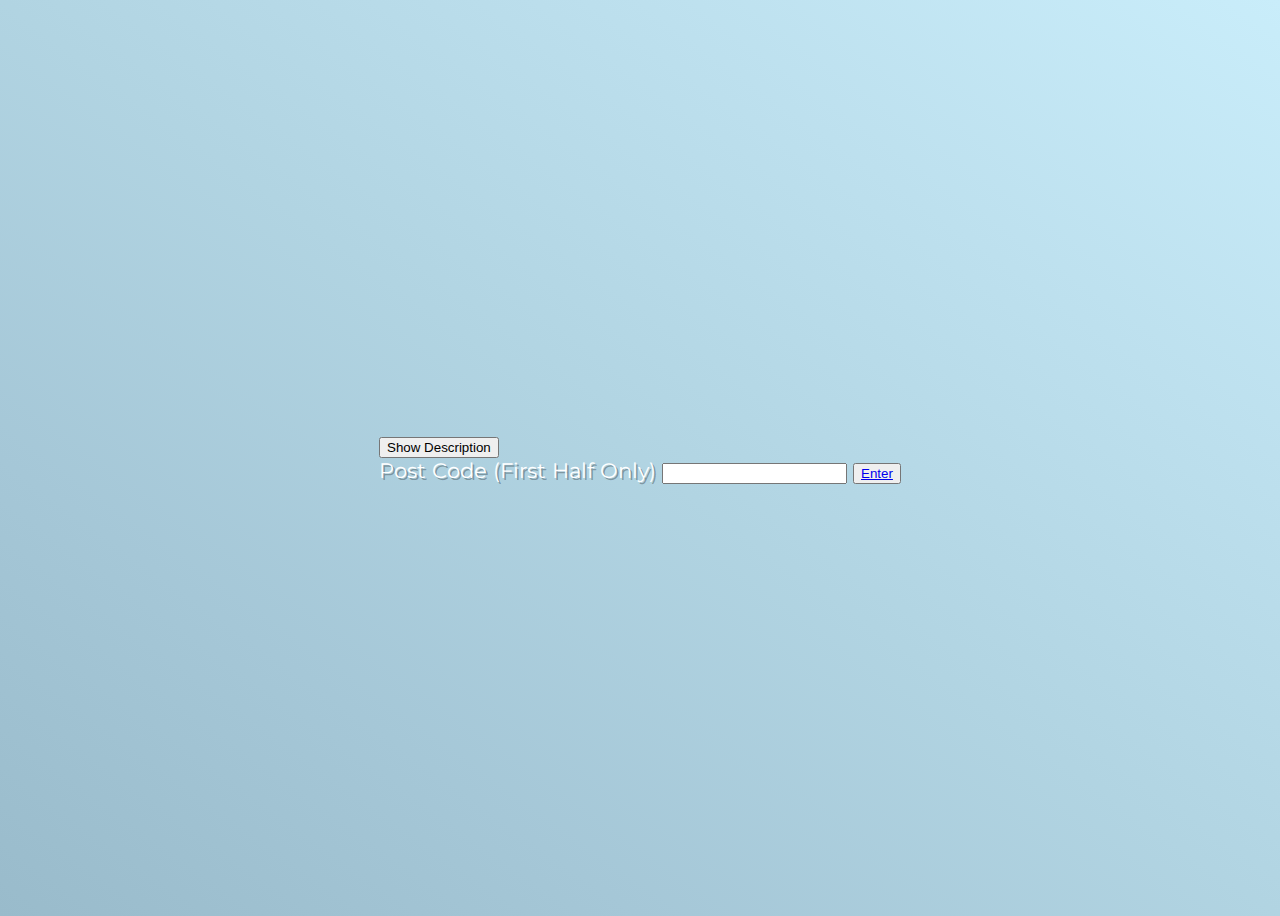
<file: index.html>
<!DOCTYPE html>
<html lang="en">
    <head>
        <meta charset="utf-8">
        <title>Current Weather</title>
        <link href="https://fonts.googleapis.com/css?family=Montserrat:400,900" rel="stylesheet">
        <link href="css/index.css" type="text/css" rel="stylesheet">
    </head>
    <body>
    <div id="weather">
        <button id="showDescription">Show Description</button>
        <div id="description">
            <p>I cycle to work every morning along Brighton's seafront. It gets windy... very windy. Each morning I check my weather app to see if 1. The wind is pointing towards me (from the west) and 2. if the wind speed is above 25mph. If both of those conditions are true, then I get the bus. Other wise, I cycle. This app aims to calculate this for me each morning.</p>
        </div>
        <br>
        <label>Post Code (First Half Only)</label>
        <!-- Change requirements for post code -->
        <input id="post-code" type="text" pattern="[0-9]{5}" title="First half post code" />
        <button id="submit-post-code"><a href="homepage.html">Enter</a></button>        
    </div>
    <script src="javascript/enterScript.js" lang="text/javascript"></script>
    </body>
</html>
</file>
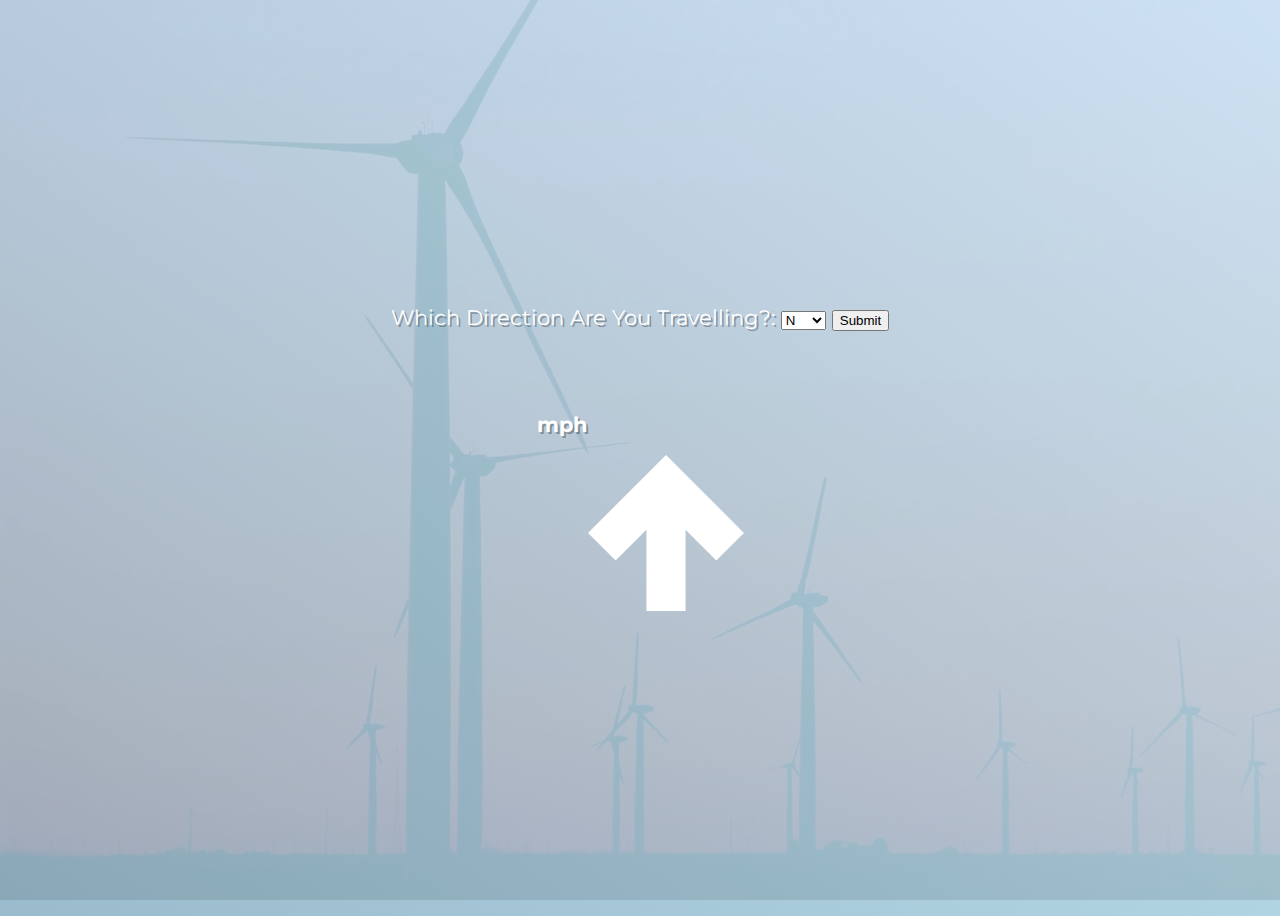
<file: homepage.html>
<!DOCTYPE html>
<html lang="en">
    <head>
        <meta charset="utf-8">
        <title>Should I Cycle To Work?</title>
        <link href="https://fonts.googleapis.com/css?family=Montserrat:400,900" rel="stylesheet">
        <link href="css/homepage.css" type="text/css" rel="stylesheet">
    </head>
    
    <body>        
    <div id="weather">
        <div class="container direction">
            <label for="direction">Which Direction Are You Travelling?:</label>
                <select name="direction" id="direction">
                <option value="N">N</option>
                <option value="NE">NE</option>
                <option value="E">E</option>
                <option value="SE">SE</option>
                <option value="S">S</option>
                <option value="SW">SW</option>
                <option value="W">W</option>
                <option value="NW">NW</option>
            </select>
            <button id="submit">Submit</button>
        </div>
        <div>
            <h1 id="wind-speed"></h1>
            <h1 id="wind-direction"></h1>
            <?xml version="1.0" encoding="iso-8859-1"?>
            <!-- Generator: Adobe Illustrator 18.1.1, SVG Export Plug-In . SVG Version: 6.00 Build 0)  -->
            <svg id="arrow" version="1.1" id="Capa_1" xmlns="http://www.w3.org/2000/svg" xmlns:xlink="http://www.w3.org/1999/xlink" x="0px" y="0px"
                viewBox="0 0 32 32" style="enable-background:new 0 0 32 32;" xml:space="preserve">
            <g>
                <g id="arrow_x5F_down">
                    <path style="fill:#fff;" d="M32,16.016l-5.672-5.664c0,0-3.18,3.18-6.312,6.312V0h-8.023v16.664l-6.32-6.32L0,16.016L16,32
                        L32,16.016z"/>
                </g>
            </g>
            <g>
            </g>
            <g>
            </g>
            <g>
            </g>
            <g>
            </g>
            <g>
            </g>
            <g>
            </g>
            <g>
            </g>
            <g>
            </g>
            <g>
            </g>
            <g>
            </g>
            <g>
            </g>
            <g>
            </g>
            <g>
            </g>
            <g>
            </g>
            <g>
            </g>
            </svg>
        </div>
        <h1 id="temp"></h1>
        <div id="description"></div> 
        <div id="location"></div>
        <h1 id="bike-or-bus"></h1>
        
    </div>
    <script lang="text/javascript" src="javascript/app.js">
    </script>      
    </body>
</html>
</file>
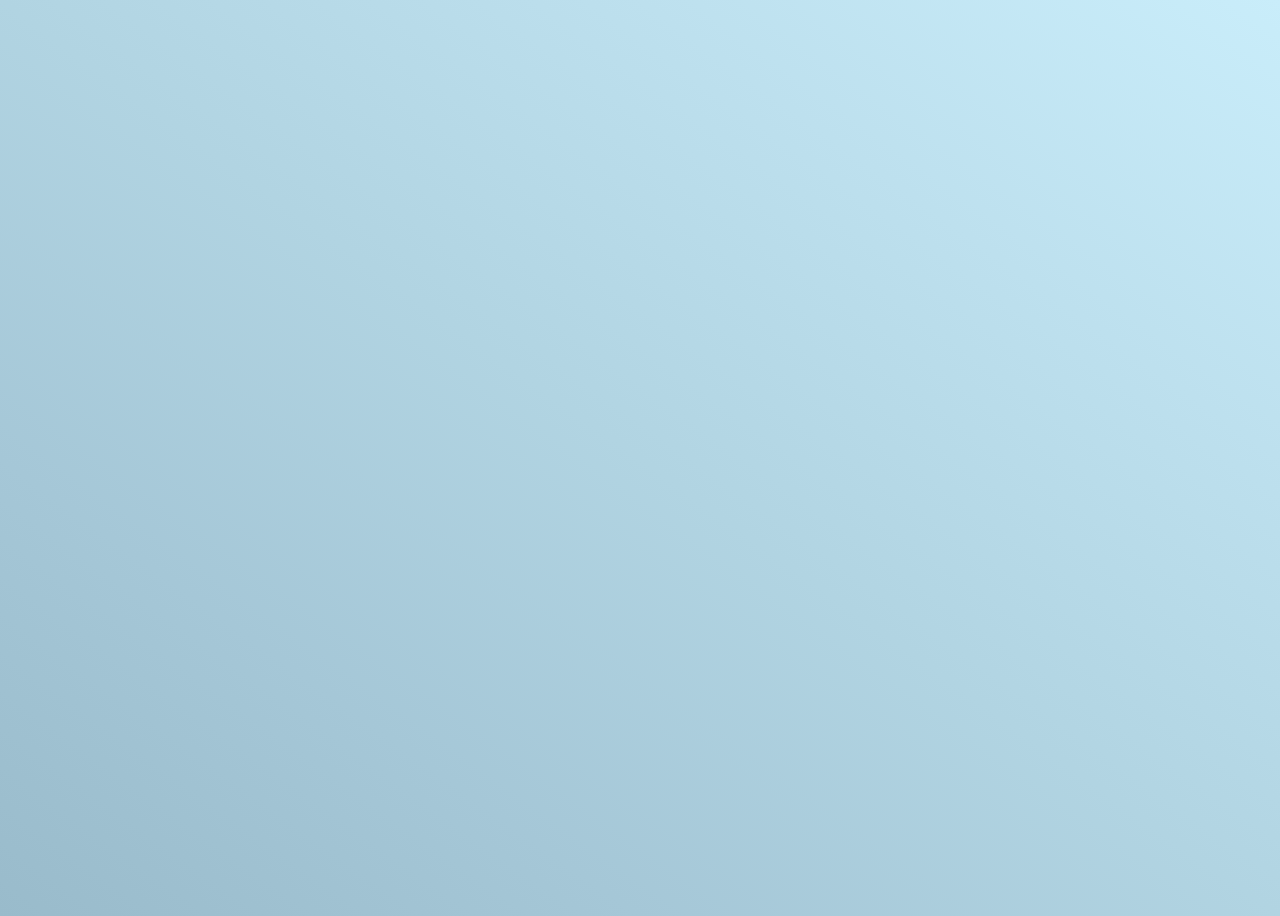
<file: weather.html>
<!doctype html>
<html lang="en">
<head>
  <meta charset="utf-8">
  <title>Current Weather</title>
  <link href="https://fonts.googleapis.com/css?family=Montserrat:400,900" rel="stylesheet">

    <style>
    body {
        font-family: 'Montserrat', sans-serif;
        font-weight: 400;
        font-size: 1.3em;
        color: #fff;
        text-shadow: .1em .1em 0 rgba(0,0,0,0.3);
        height: 100vh;
        display: flex;
        align-items: center;
        justify-content: center;
        background-image: linear-gradient(to right top, #99bbcb, #a5c7d7, #b1d4e2, #bde0ee, #c9edfa);
    }
    h1 {
        margin: 0 auto;
        font-size: 2.2em;
        text-align: center;
        color: #fff;
        font-size: 5em;
    }
    body.sunny {
        background-image: linear-gradient(to right top, #ff4e50, #ff713e, #ff932b, #ffb41d, #f9d423);
    }
    body.cloudy {
        background-image: linear-gradient(to right top, #63747c, #71858e, #7f96a0, #8da8b2, #9bbac5);
    }
    body.rainy {
        background-image: linear-gradient(to right top, #637c7b, #718e8c, #7ea09e, #8db2b0, #9bc5c3);
    }
    </style>
</head>
<body>
  <div id="weather">
    <div id="description"></div>
    <h1 id="temp"></h1>
    <div id="location"></div>
    <h1 id="wind-speed"></h1>
    <h1 id="wind-direction"></h1>
  </div>
  <script lang="text/javascript">
      const cityID = 2654710;

      function weatherBalloon( cityID ) {
            var key = '36b033476dd5cea0c38cb227411b005f';
            fetch('https://api.openweathermap.org/data/2.5/weather?id=' + cityID+ '&appid=' + key)  
            .then(function(resp) { return resp.json() }) // Convert data to json
            .then(function(data) {
                drawWeather(data);
            })
            .catch(function() {
                // catch any errors
            });
        }
        
            function drawWeather( d ) {
                var celcius = Math.round(parseFloat(d.main.temp)-273.15);
                var fahrenheit = Math.round(((parseFloat(d.main.temp)-273.15)*1.8)+32); 
                var description = d.weather[0].description;
                
                document.getElementById('description').innerHTML = description;
                document.getElementById('temp').innerHTML = celcius + '&deg;';
                document.getElementById('location').innerHTML = d.name;
                document.getElementById('wind-speed').innerHTML = Math.round(d.wind.speed * 2.23694);
                document.getElementById('wind-direction').innerHTML = d.wind.deg;
            
                
                if( description.indexOf('rain') > 0 ) {
                     document.body.className = 'rainy';
                } else if( description.indexOf('cloud') > 0 ) {
                    document.body.className = 'cloudy';
                } else if( description.indexOf('sunny') > 0 ) {
                     document.body.className = 'sunny';
                }
            }

        window.onload = function() {
            weatherBalloon( cityID );
        }
  </script>
</body>
</html>
</file>
<file: css/index.css>
body {
    font-family: 'Montserrat', sans-serif;
    font-weight: 400;
    font-size: 1.3em;
    color: #fff;
    text-shadow: .1em .1em 0 rgba(0,0,0,0.3);
    height: 100vh;
    display: flex;
    align-items: center;
    justify-content: center;
    background-image: linear-gradient(to right top, #99bbcb, #a5c7d7, #b1d4e2, #bde0ee, #c9edfa);
}
h1 {
    margin: 0 auto;
    font-size: 2.2em;
    text-align: center;
    color: #fff;
    font-size: 5em;
}
body.sunny {
    background-image: linear-gradient(to right top, #ff4e50, #ff713e, #ff932b, #ffb41d, #f9d423);
}
body.cloudy {
    background-image: linear-gradient(to right top, #63747c, #71858e, #7f96a0, #8da8b2, #9bbac5);
}
body.rainy {
    background-image: linear-gradient(to right top, #637c7b, #718e8c, #7ea09e, #8db2b0, #9bc5c3);
}

#description {
    display: none;
}

#arrow {
    transform: rotate(180deg);
    height: 7.5em;
    width: auto;
    text-align: center;
}
</file>
<file: css/homepage.css>
body {
    font-family: 'Montserrat', sans-serif;
    font-weight: 400;
    font-size: 1.3em;
    background: linear-gradient(to right top, #99bbcb, #a5c7d7, #b1d4e2, #bde0ee, #c9edfa);
}

body::before {
    content: '';
    display: block;
    position: absolute;
    left: 0;
    top: 0;
     width: 100%;
    height: 100%;
    opacity: .1;
    background-image: url('../images/wind-turbine.jpg');
    background-repeat: no-repeat;
    background-attachment: fixed;
    background-size: cover;
}
  
  #weather{
    position: relative;
     color: #fff;
    text-shadow: .1em .1em 0 rgba(0,0,0,0.3);
    position: relative;
    height: 100vh;
    display: flex;
    flex-direction: column;
    align-items: center;
    justify-content: center;
  }

h1 {
    margin: 0 auto;
    font-size: 2.2em;
    text-align: center;
    color: #fff;
    font-size: 5em;
}
body.sunny {
    background-image: linear-gradient(to right top, #ff4e50, #ff713e, #ff932b, #ffb41d, #f9d423);
}
body.cloudy {
    background-image: linear-gradient(to right top, #63747c, #71858e, #7f96a0, #8da8b2, #9bbac5);
}
body.rainy {
    background-image: linear-gradient(to right top, #637c7b, #718e8c, #7ea09e, #8db2b0, #9bc5c3);
}

/* Wind */
#wind-speed {
    float: left;
}

#wind-speed::after {
    content: 'mph';
    font-size: 20%;
}

#wind-direction {
    float: right;
}
#arrow {
    transform: rotate(180deg);
    height: 7.5em;
    width: auto;
    text-align: center;
    display: block;
    margin-top: 6em;
}
</file>
